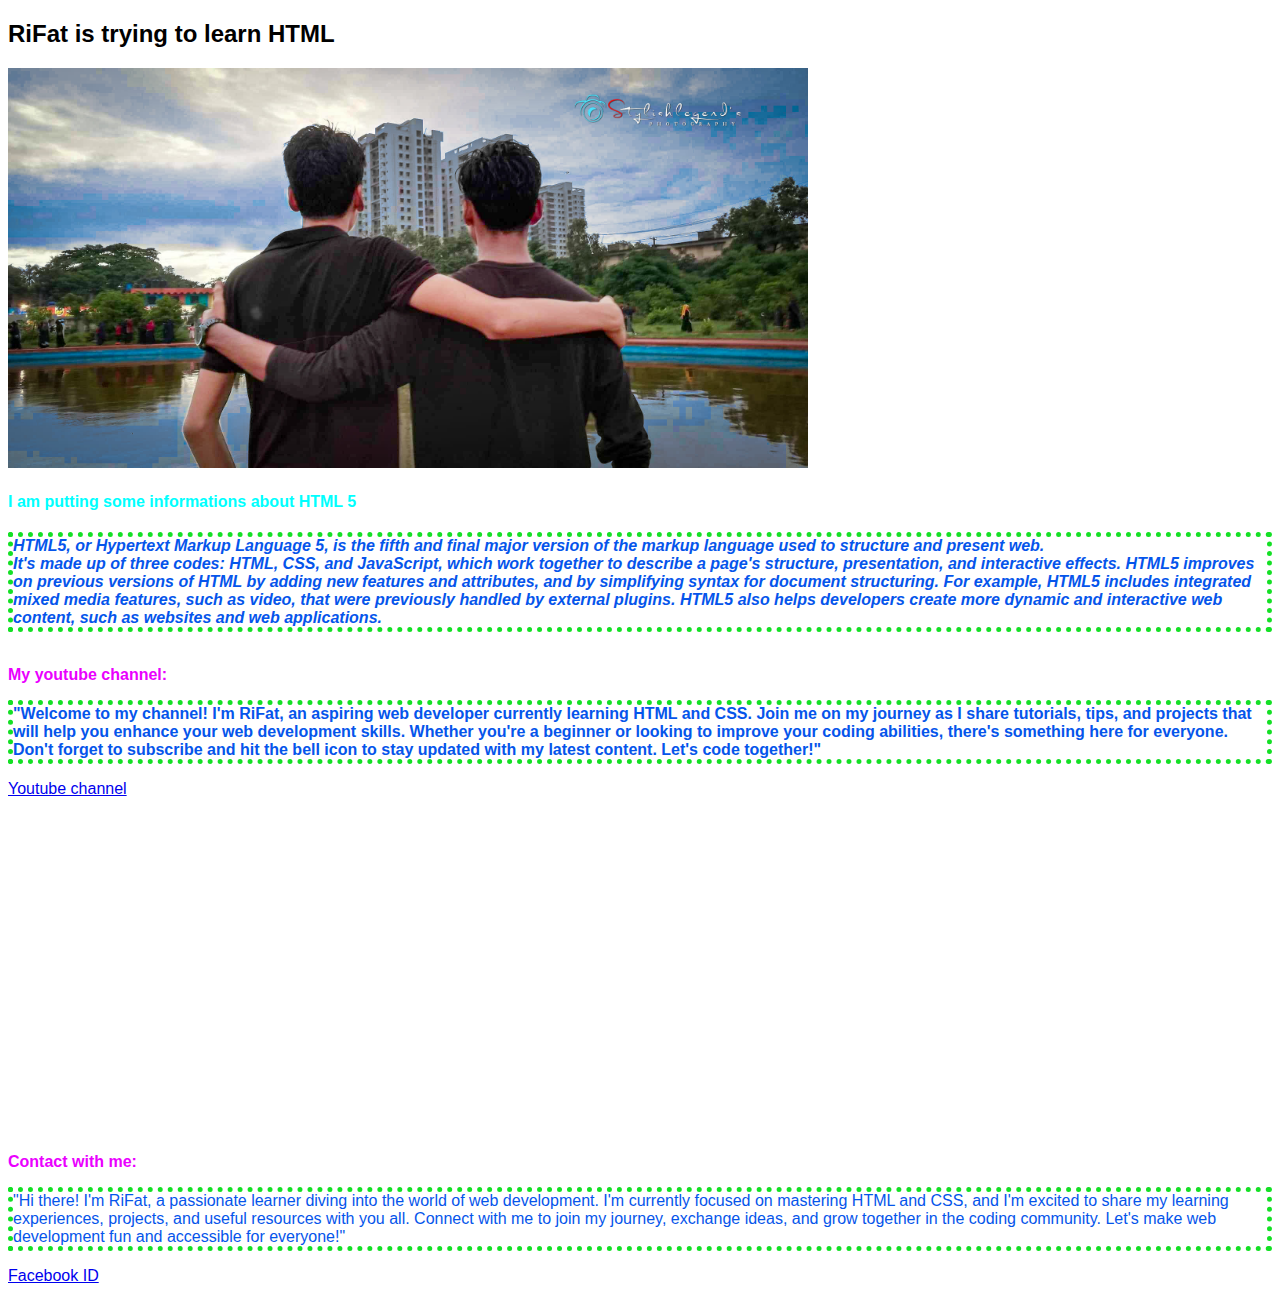
<file: index.html>
<!DOCTYPE html>
<!-- Our html code starts here -->
<html lang="en">
<head>
    <meta charset="UTF-8">
    <meta name="viewport" content="width=device-width, initial-scale=1.0">
    <link rel="stylesheet" href="style.css">
    <title>T.I.RiFat</title>
</head>
<body>
    <h2>RiFat is trying to learn HTML</h2>
    <img src="Uss.jpg"height="400px" width=""500px alt="">
    <h4>I am putting some informations about HTML 5</h4>
    <p><b> <i> HTML5, or Hypertext Markup Language 5, is the fifth and final major version of the markup language used to structure and present web. <br> It's made up of three codes: HTML, CSS, and JavaScript, which work together to describe a page's structure, presentation, and interactive effects. HTML5 improves on previous versions of HTML by adding new features and attributes, and by simplifying syntax for document structuring. For example, HTML5 includes integrated mixed media features, such as video, that were previously handled by external plugins. HTML5 also helps developers create more dynamic and interactive web content, such as websites and web applications.</i></b></p> <br>
    <strong>My youtube channel:<p>"Welcome to my channel! I'm RiFat, an aspiring web developer currently learning HTML and CSS. Join me on my journey as I share tutorials, tips, and projects that will help you enhance your web development skills. Whether you're a beginner or looking to improve your coding abilities, there's something here for everyone. Don't forget to subscribe and hit the bell icon to stay updated with my latest content. Let's code together!"</p></strong>
    <a href="https://www.youtube.com/@stylishlegendrifat9233">Youtube channel</a> <br> <br>
    <iframe width="560" height="315" src="https://www.youtube.com/embed/i84BMowVZPs?si=hBEcJY1KPi3U1syv" title="YouTube video player" frameborder="0" allow="accelerometer; autoplay; clipboard-write; encrypted-media; gyroscope; picture-in-picture; web-share" referrerpolicy="strict-origin-when-cross-origin" allowfullscreen></iframe> <br> <br>
    <strong>Contact with me:</strong> <p>"Hi there! I'm RiFat, a passionate learner diving into the world of web development. I'm currently focused on mastering HTML and CSS, and I'm excited to share my learning experiences, projects, and useful resources with you all. Connect with me to join my journey, exchange ideas, and grow together in the coding community. Let's make web development fun and accessible for everyone!"</p> <a href="https://web.facebook.com/T.I.RiFat.fb">Facebook ID</a>

</body>
</html>
</file>
<file: style.css>
h2{color: rgb(0, 0, 0);}
body{font-family: 'poppins',sans-serif;}
h4 {color: aqua;}
p {color: rgb(5, 85, 235);
border-width: 5px;
border-style: dotted;
border-color: rgb(20, 224, 37);}
strong {color: rgb(248, 0, 236);}
strong {color: rgb(234, 0, 255);}
a:hover{color: rgb(245, 8, 8);}
</file>
